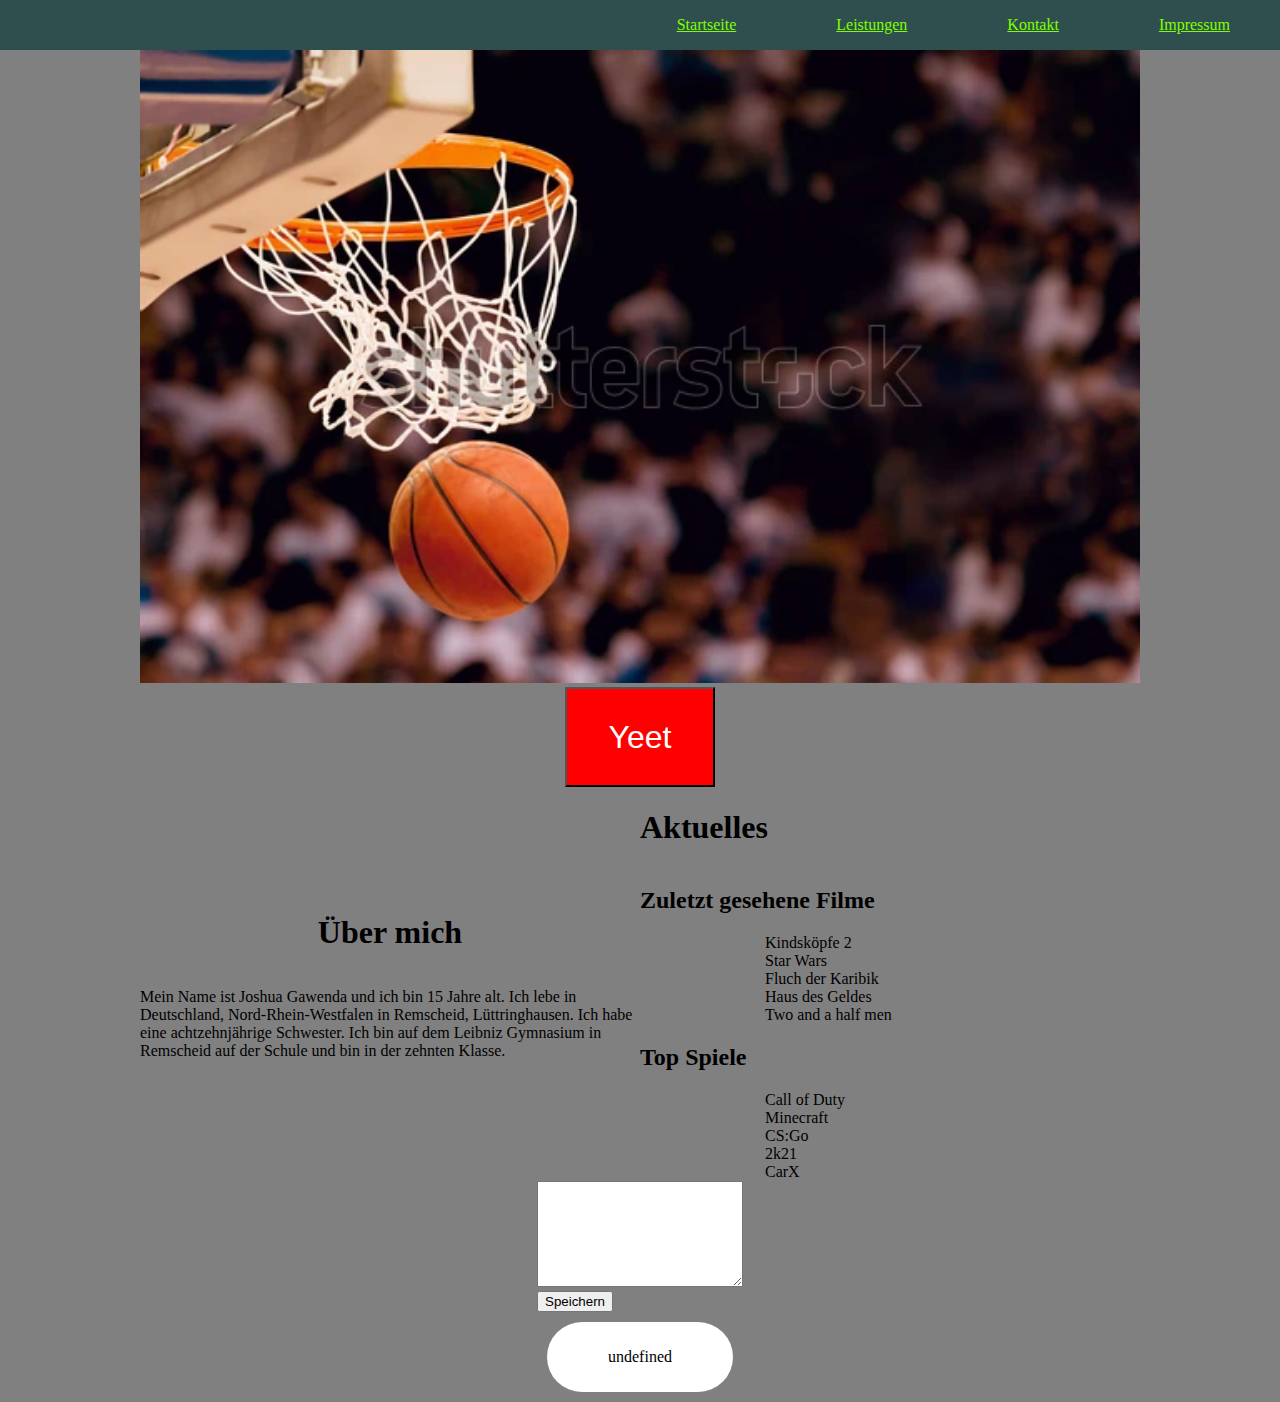
<file: index.html>
<!DOCTYPE html>
<html lang="en">
  <head>
    <meta charset="UTF-8" />
    <meta http-equiv="X-UA-Compatible" content="IE=edge" />
    <meta name="viewport" content="width=device-width, initial-scale=1.0" />
    <link rel="stylesheet" href="main.css" />

    <title>Joshi's Seite</title>
  </head>
  <body>
    <div class="contentframe">
      <div class="Navigation">
        <div class="Startseite">
          <a href="">Startseite</a>
        </div>
        <div class="Leistungen">
          <a href="">Leistungen</a>
        </div>
        <div class="Kontakt">
          <a href="">Kontakt</a>
        </div>
        <div class="Impressum">
          <a href="">Impressum</a>
        </div>
      </div>
      <div class="picture">
        <img id="Bild" src="img/bg_basketball.png" />
      </div>
      <div class="Button">
        <button onclick="Funktion()">Yeet</button>
      </div>
      <div class="Übermich">
        <div class="Text">
          <h1>Über mich</h1>
          <p>
            Mein Name ist Joshua Gawenda und ich bin 15 Jahre alt. Ich lebe in
            Deutschland, Nord-Rhein-Westfalen in Remscheid, Lüttringhausen. Ich
            habe eine achtzehnjährige Schwester. Ich bin auf dem Leibniz
            Gymnasium in Remscheid auf der Schule und bin in der zehnten Klasse.
          </p>
        </div>
        <div class="Aktuelles">
          <div class="Überschrift">
            <h1>Aktuelles</h1>
          </div>
          <div class="Kontent">
            <div class="Unterüberschrift">
              <h2>Zuletzt gesehene Filme</h2>
            </div>
            <div class="Aufzählung">
              <div>
                <span>Kindsköpfe 2</span>
              </div>
              <div>
                <span>Star Wars</span>
              </div>
              <div>
                <span>Fluch der Karibik</span>
              </div>
              <div>
                <span>Haus des Geldes</span>
              </div>
              <div>
                <span>Two and a half men</span>
              </div>
            </div>
          </div>
          <div class="Kontent">
            <div class="Unterüberschrift">
              <h2>Top Spiele</h2>
            </div>
            <div class="Aufzählung">
              <div>
                <span>Call of Duty</span>
              </div>
              <div>
                <span>Minecraft</span>
              </div>
              <div>
                <span>CS:Go</span>
              </div>
              <div>
                <span>2k21</span>
              </div>
              <div>
                <span>CarX</span>
              </div>
            </div>
          </div>
        </div>
      </div>
      <div class="Kommentare">
        <div class="schreiben">
          <textarea
            type="text"
            placeholder="Dein Kommentar"
            name="Kommentare"
            id="Schreiben"
          >
          </textarea>
        </div>
        <div class="Speicherknopf">
          <button onclick="Speichern()">Speichern</button>
        </div>
        <div class="geschriebeneKoms"></div>
      </div>
    </div>
    <script src="hub.js"></script>
  </body>
</html>
</file>
<file: main.css>
.contentframe {
  height: fit-content;
  width: 100%;
  background-color: grey;
  display: flex;
  align-items: center;
  flex-direction: column;
}
.picture > img {
  width: 100%;
  height: auto;
}
.picture {
  width: 80%;
  max-width: 1000px;
}

.Übermich {
  display: flex;
  flex-direction: row;
  align-items: center;
  max-width: 1000px;
}
.Text {
  align-items: center;
  display: flex;
  flex-direction: column;
  width: 50%;
}
.Aufzählung {
  width: 50%;
  align-self: center;
}
.Kontent {
  display: flex;
  flex-direction: column;
}
.Aktuelles {
  display: flex;
  align-self: end;
  flex-direction: column;
  width: 50%;
}
.Navigation {
  display: flex;
  height: 50px;
  width: 100%;
  justify-content: flex-end;
  background-color: darkslategray;
}

.Navigation > div {
  margin: 0 50px;
  display: flex;
  align-items: center;
}
.Navigation a:visited {
  color: chartreuse;
}
.Navigation a:hover {
  color: red;
}
body {
  margin: 0;
}
.Button button {
  color: #fff;
  background-color: red;
  width: 150px;
  height: 100px;
  font-size: 2rem;
 }
 .schreiben textarea {
   height: 100px;
   width: 200px;
 }
 .Kom {
   background-color: white;
   border-radius: 50px;
   padding: 10px 20px;
   margin: 10px;
   max-width: 200px;
   display: flex;
   justify-content: center;
 }
 .Kom p {
   max-width: 200px;
   word-wrap: break-word;
 }
</file>
